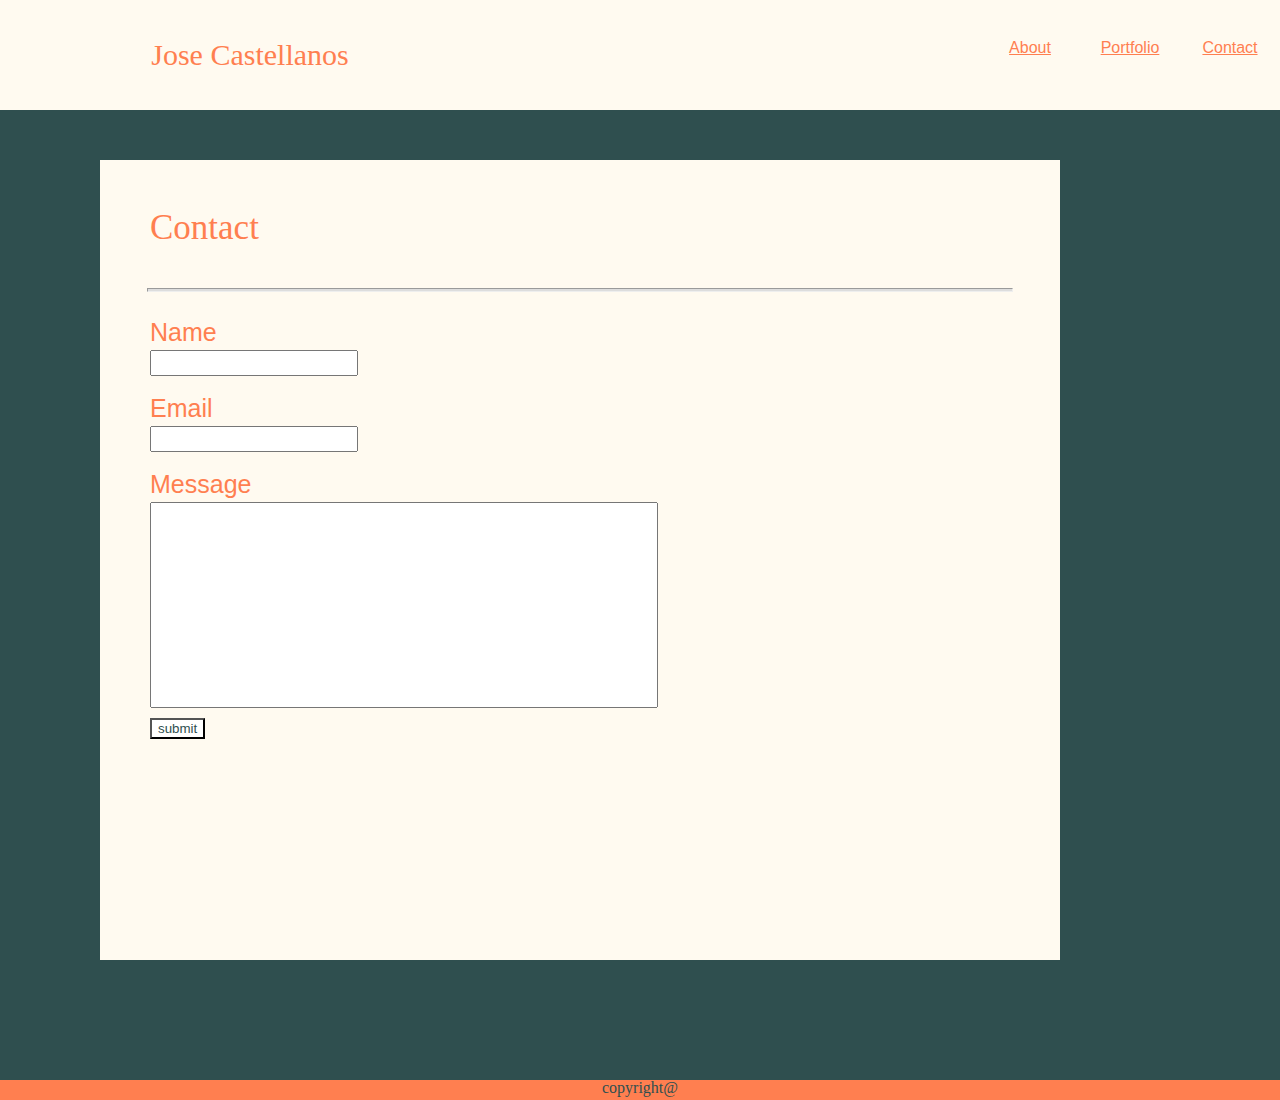
<file: contact.html>
<!DOCTYPE html>
<html lang="en">
<head>
    <meta charset="UTF-8">
    <meta name="viewport" content="width=device-width, initial-scale=1.0">
    <meta http-equiv="X-UA-Compatible" content="ie=edge">
    <title> Joses Portfolio</title>
    <link rel="stylesheet" type="text/css" href="assets/css/css contact/reset.css">
    <link rel="stylesheet" type="text/css" href="assets/css/css contact/style.css">
    
</head>
<body>

<div class="joe">

    <h2 class="me"> Jose Castellanos </h2>

    <a class="next" href="contact.html">Contact</a>

    <a class="some" href="portfolio.html">Portfolio </a>

    <a class="last" href="index.html">About </a>
   
</div>
   
<div class="all">

    <div class="inside">


        <h2 class="itsjo">Contact</h2>
<hr>

<table>
       <tbody>
           <tr>
           <td class="label">
            <label for="Name">Name</label>
            </td>
           </tr>
           <tr>
               <td><input type="text" class="write"></td>
           </tr>
           <tr>
           <td class="mail">
            <label for="email">Email</label>
            </td>
           </tr>
           <tr>
               <td><input type="text" class="aol"></td>
           </tr>
           <td class="mess">
            <label for="email">Message</label>
            </td>
           </tr>
           <tr>
               <td><input type="text" class="hit"></td>
           </tr>
       </tbody>
</table>

<a class="btn"href=""></a>
<input class="btn" type="submit" value="submit">



    </div>

</div>


<div class="bottom"> copyright@
    
</div>

</body>
</html>
</file>
<file: assets/css/css contact/style.css>
.joe{
    color: coral;
    text-align: center;
    width: 100%;
    height: 110px;
    background-color: floralwhite;
    position: absolute
}
.me{
    height: 70px;
    width: 300px;
    background-color: floralwhite;
    margin-left: 100px;
    padding-top: 40px;
    font-size: 30px;
    float: left;
    font-family: Georgia;
}
.next{
    height: 70px;
    width: 100px;
    padding-top: 40px;
    color: coral;
    float: right;
    font-family:sans-serif;
}
.some{
    height: 70px;
    width: 100px;
    padding-top: 40px;
    color: coral;
    float: right;
    font-family:sans-serif;
}
.last{
    height: 70px;
    width: 100px;
    padding-top: 40px;
    color: coral;
    float: right;
    font-family:sans-serif;
}
.all{
    width: 100%;
    height: 1080px;
    background-color: darkslategray;

}
.inside{
    height: 800px;
    margin-left: 100px;
    width: 960px;
    background-color: floralwhite;
    position: absolute;
    margin-top: 160px
}
.itsjo{
    height: 20px;
    width: 145px;
    padding: 50px;
    color: coral;
    font-size: 35px;
}
hr{
    height: 2px;
    width: 90%;
    background-color: #dddddd;
}
.label{
    padding-top: 20px;
    padding-left: 50px;
    height: 30px;
    width: 100px;
    font-size: 25px;
    color: coral;
    font-family:sans-serif;


}
.write{
    margin-left: 50px;
    height: 20px;
    width: 200px;
}
.mail{
    padding-top: 20px;
    padding-left: 50px;
    height: 30px;
    width: 100px;
    font-size: 25px;
    color: coral;
    font-family:sans-serif;


}
.aol{
    margin-left: 50px;
    height: 20px;
    width: 200px;
}
.mess{
    padding-top: 20px;
    padding-left: 50px;
    height: 30px;
    width: 100px;
    font-size: 25px;
    color: coral;
    font-family:sans-serif;


}
.hit{
    margin-left: 50px;
    height: 200px;
    width: 500px;
}
.btn{
    color: darkslategray;
    background-color: white;
    margin-left: 25px;
    margin-top: 10px;
}
.bottom{
    height: 20px;
    width: 100%;
    background: coral;
    color: darkslategray;
    text-align: center;
}
</file>
